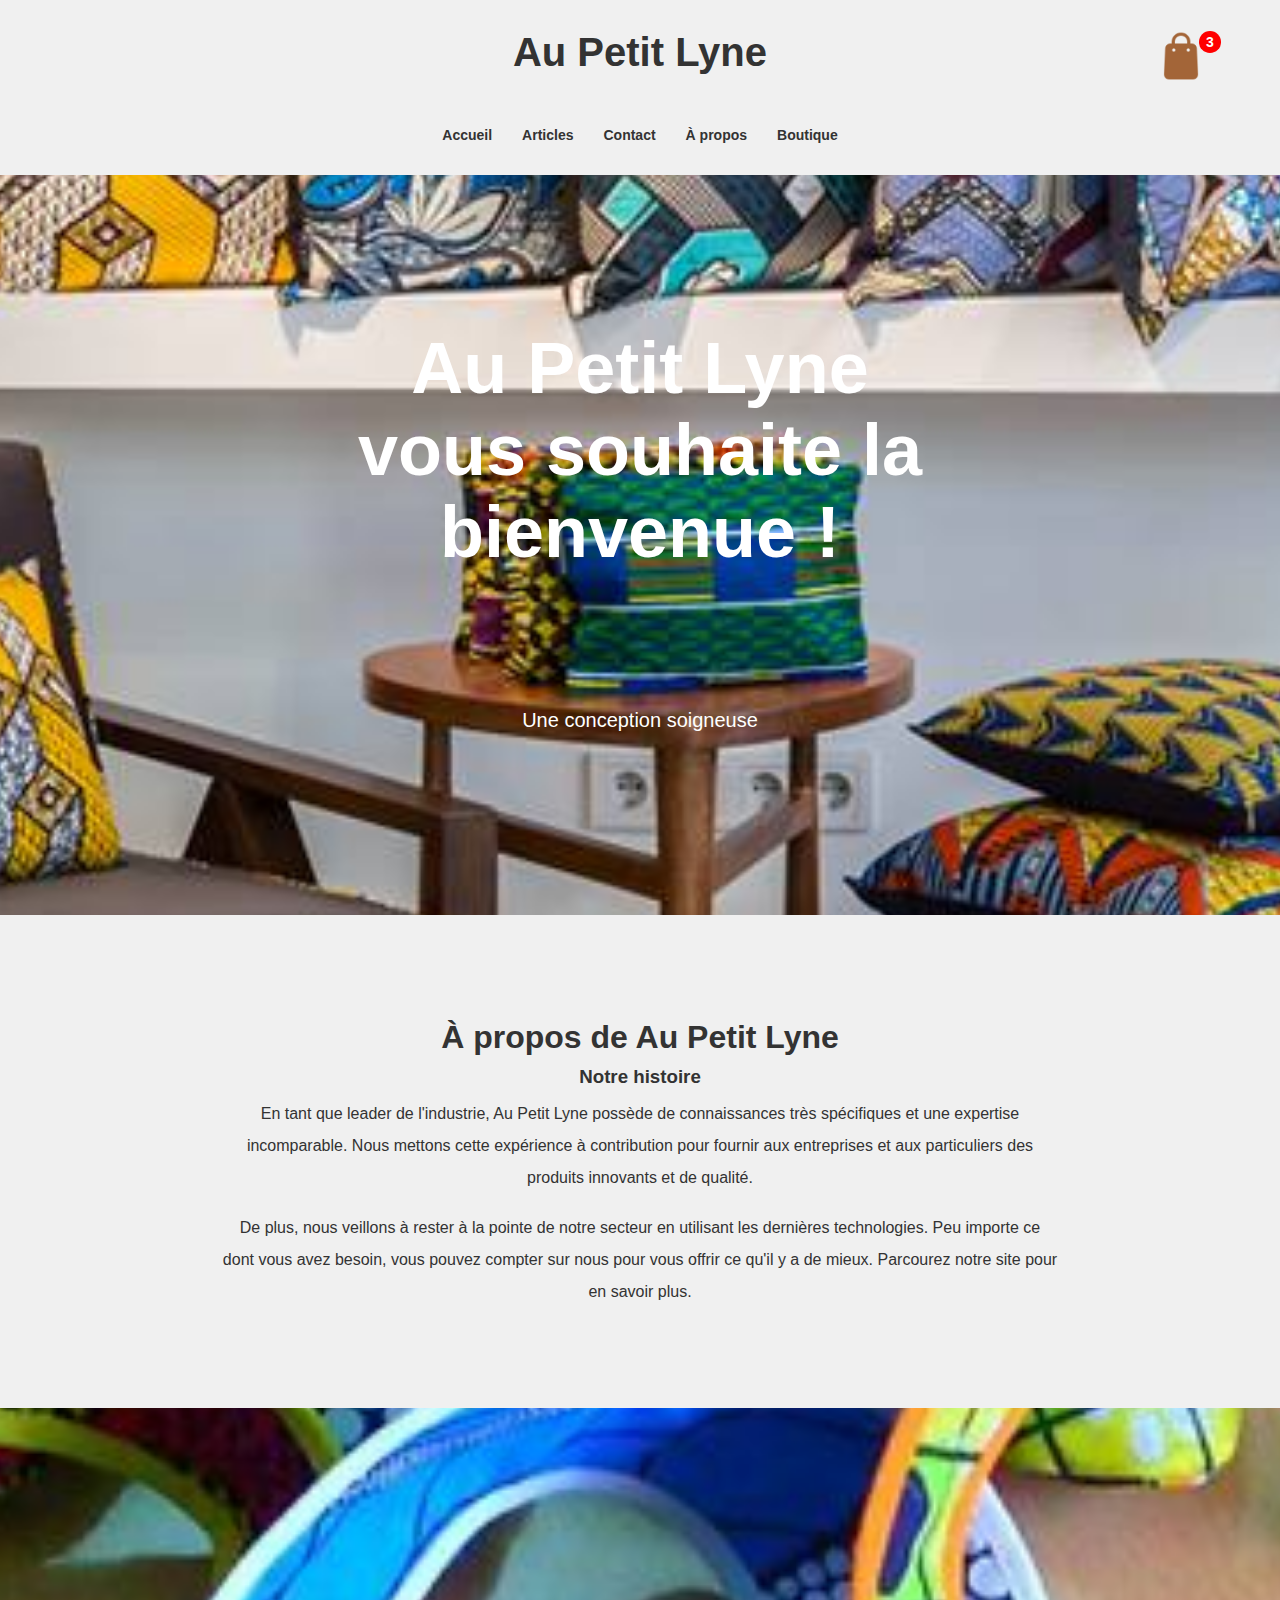
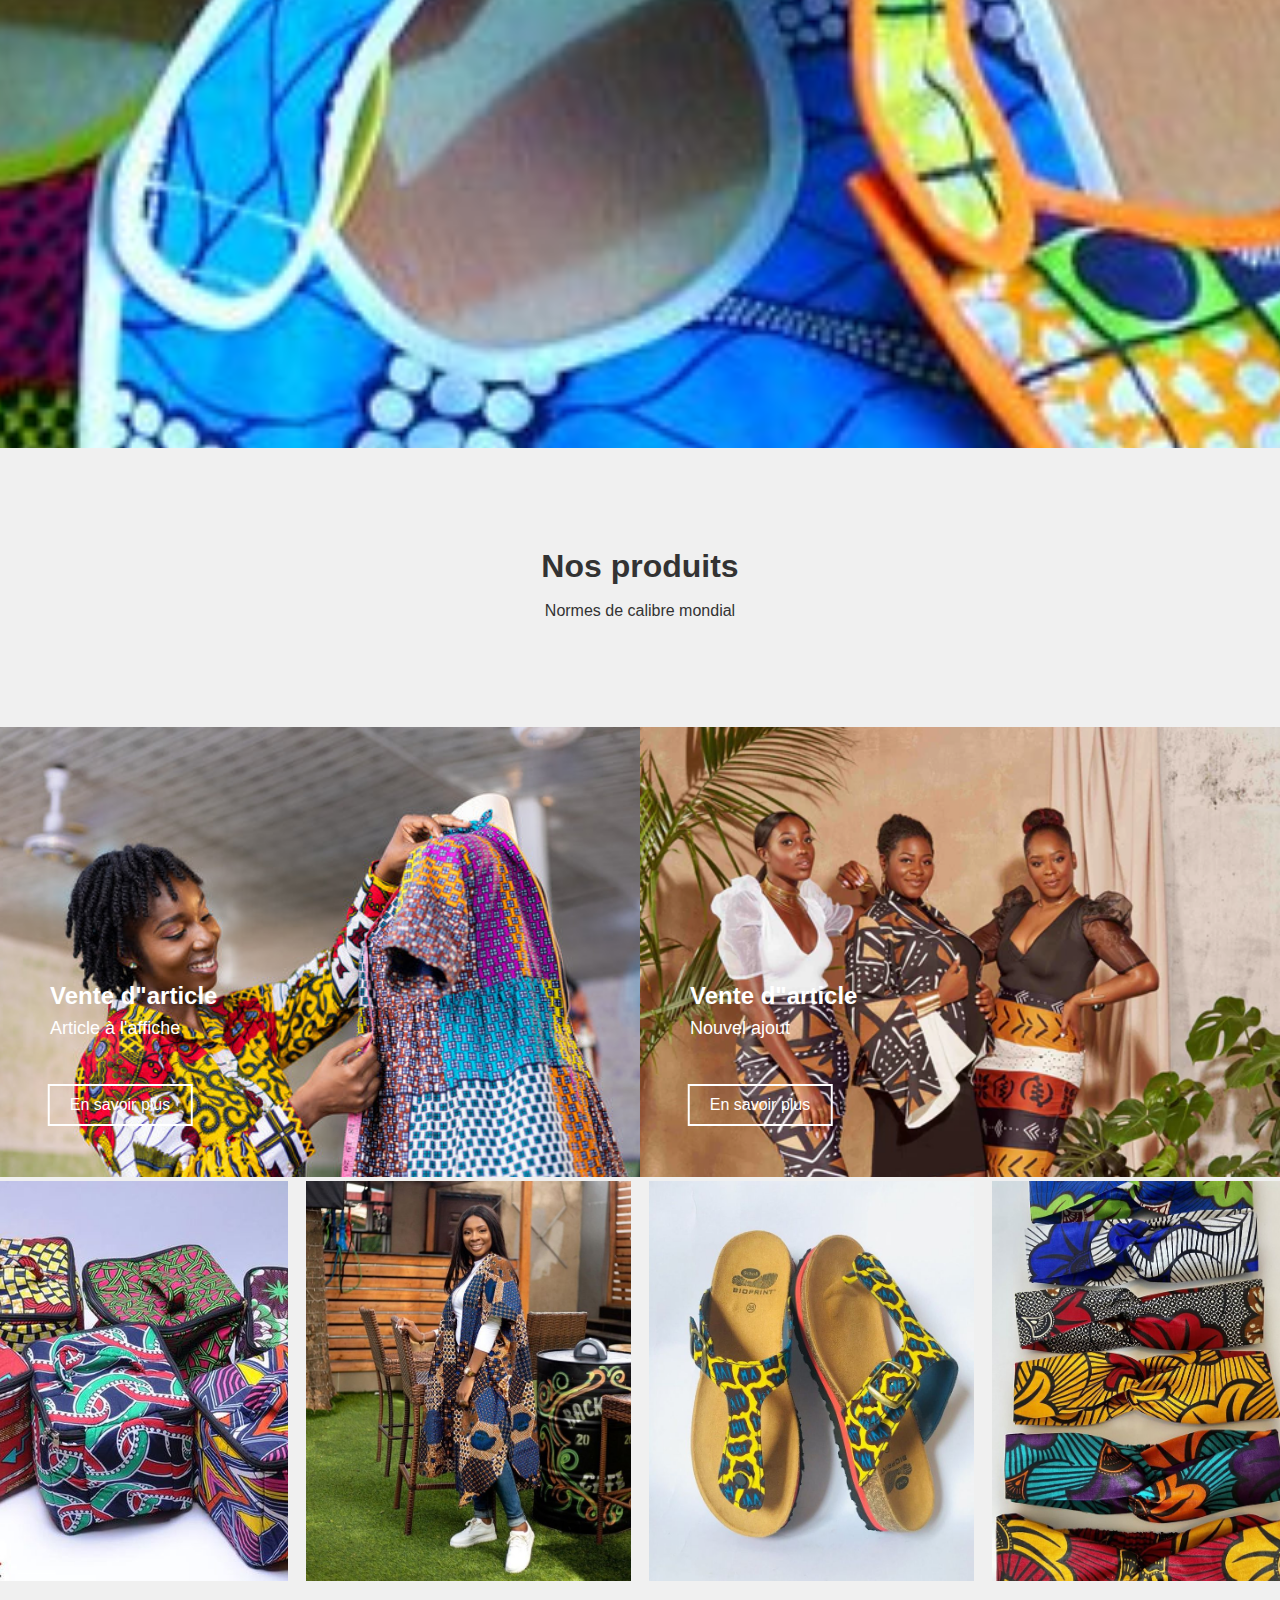
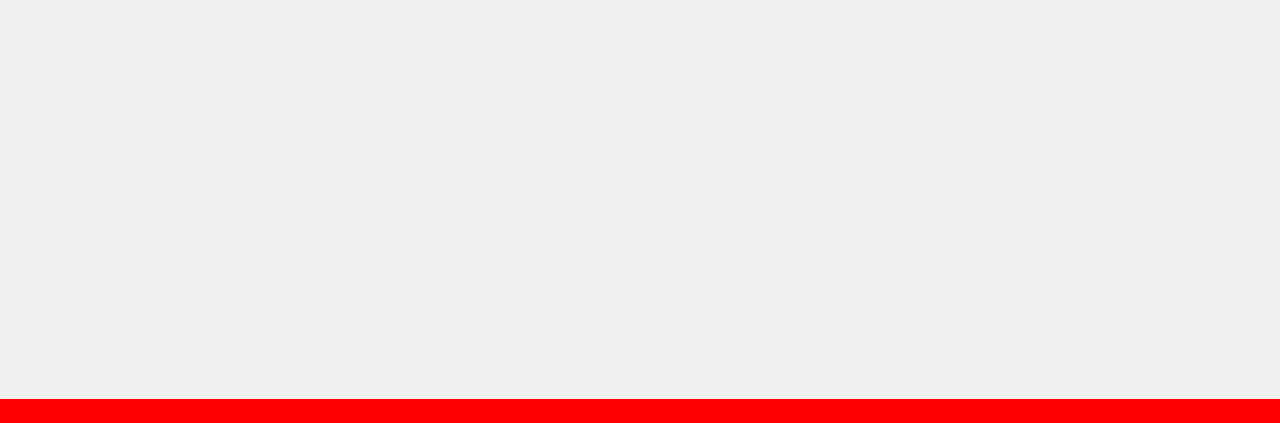
<file: index.html>
<!DOCTYPE html>
<html lang="en">
<head>
    <meta charset="UTF-8">
    <meta http-equiv="X-UA-Compatible" content="IE=edge">
    <meta name="viewport" content="width=device-width, initial-scale=1.0">
    <title>Au Petit Lyne</title>
    <link rel="stylesheet" href="style.css">
</head>
<body>
  <section class="header-section">
  <div class="container">
    <div class="navbar">
      <div class="logo"><a href="#">Au Petit Lyne</a></div>
      <nav class="main_nav">
        <ul class="options-ul">
          <li><a href="#">Accueil</a></li>
          <li><a href="#">Articles</a></li>
          <li><a href="#">Contact</a></li>
          <li><a href="#">À propos</a></li>
          <li><a href="#">Boutique</a></li>
          <li class="icon-container">
              <a href="#" class="icon-link">
                  <img src="images/bag.png" alt="Panier">
                  <span class="badge">3</span>
              </a>
          </li>
        </ul>
      </nav>
    </div>
  </div>

  <div class="row">
    <div class="col-2">
      <h1>Au Petit Lyne<br>vous souhaite la<br>bienvenue !</h1>
      <p>Une conception soigneuse</p>
    </div>
  </div>
  <div class="col-2">
    <img class="" src="images/img1.jpg" alt="Image de l'accueil" style="width: 100%; height: 740px; object-fit: cover;">
  </div>

  <div class="row">
    <div class="custom-col">
      <div class="content">
        <h1>À propos de Au Petit Lyne</h1>
        <h3>Notre histoire</h3>
        <p>En tant que leader de l'industrie, Au Petit Lyne possède de connaissances très spécifiques et une expertise<br>incomparable. Nous mettons cette expérience à contribution pour fournir aux entreprises et aux particuliers des<br>produits innovants et de qualité.</p>
        <br>
        <p>De plus, nous veillons à rester à la pointe de notre secteur en utilisant les dernières technologies. Peu importe ce<br>dont vous avez besoin, vous pouvez compter sur nous pour vous offrir ce qu'il y a de mieux. Parcourez notre site pour<br>en savoir plus.</p>
      </div>
    </div>

    <img class="img3" src="images/img2.jpeg" alt="Description de l'image" style="width: 100%; height:640px; object-fit: cover;">
    <div class="prod">
    <div class="prod-text">
        <h1>Nos produits</h1>
        <p>Normes de calibre mondial</p>
    </div>

    <div class="product" style="display: flex;">
      <div class="product-item">
        <img src="images/img3.jpg" alt="product1">
        <div class="overlay-text">
          <h2>Vente d"article</h2>
          <p>Article à l'affiche</p>
        </div>
        <a href="">En savoir plus</a>
      </div>
      <div class="product-item">
        <img src="images/img4.jpg" alt="product2">
        <div class="overlay-text">
          <h2>Vente d"article</h2>
          <p>Nouvel ajout</p>
        </div>
        <a href="">En savoir plus</a>
      </div>
    </div>

    <div class="form">
      <div class="slider-wrapper">
        <div class="image-list">
          <img src="images/img13.jpeg" alt="img-1" class="image-item">
          <img src="images/img14.jpeg" alt="img-2" class="image-item">
          <img src="images/img15.jpeg" alt="img-3" class="image-item">
          <img src="images/img16.jpeg" alt="img-4" class="image-item">
          <img src="images/img5.jpeg" alt="img-5" class="image-item">
          <img src="images/img6.jpeg" alt="img-6" class="image-item">
          <img src="images/img7.jpeg" alt="img-7" class="image-item">
          <img src="images/img8.jpeg" alt="img-8" class="image-item">
          <img src="images/img9.jpeg" alt="img-9" class="image-item">
          <img src="images/img10.jpeg" alt="img-10" class="image-item">
          <img src="images/img11.jpeg" alt="img-11" class="image-item">
          <img src="images/img12.jpeg" alt="img-12" class="image-item">
        </div>
      </div>
      <div class="slider-scrollbar">
        <div class="scrollbar-track">
          <div class="scrollbar-thumb"></div>
        </div>
      </div>
    </div>
  </section>
</body>
</html>
</file>
<file: style.css>
* {
    margin: 0;
    padding: 0;
    box-sizing: border-box;
}

body {
    display: flex;
    font-family: Arial, sans-serif;
    background-color: #f0f0f0; /* Applique la couleur de fond au corps */
    align-items: center;
    justify-content: center;
    min-height: 100vh;
}

.container {
    max-width: 1200px;
    width: 95%;
    margin: auto;
    padding-left: 25px;
    padding-right: 25px;
}

/* Stylise l'en-tête (navbar) de la page */
.navbar {
    display: flex;
    flex-direction: column; 
    justify-content: flex-start;
    align-items: center;
    height: 175px;
    color: #f0f0f0; /* Texte de la navbar en blanc */
}
.logo {
    width: 980px;
    text-align: center;
    margin-top: 30px;
}
.logo a {
    text-decoration: none;
    color: #333;
    font-weight: bold;
    font-size: 40px;
    cursor: default; /* Désactive le curseur pointer pour rendre le lien non cliquable */
}



/*Stylise une barre de navigation horizontale*/
.main_nav {
    background-color: #f0f0f0;
}
.main_nav ul {
    list-style-type: none;
    display: flex;
    justify-content: space-around;
    align-items: center;
    height: 100px;
}
.main_nav li {
    margin: 0;
    padding: 0;
}
.main_nav a {
    text-decoration: none;
    color: #333;
    font-weight: bold;
    font-size: 14px;
    margin: 15px; /* Ajout de marges à gauche et à droite des liens pour l'espace */
    cursor: pointer; /* Rend les liens cliquables et change le curseur au survol */
}



/*utiliser Flexbox pour centrer horizontalement un conteneur avec une image pleine page*/
.row {
    display: flex;
    align-items: center;
    justify-content: space-around; /* Centrer horizontalement */
    flex-wrap: wrap;
    height: 0vh; /* Utiliser pour la hauteur de la page */
}
.col-2 {
    flex-basis: 50%;
}
.col-2 img {
    width: 100%;
    height: auto; /* Permet de conserver le ratio d'aspect de l'image */
    object-fit: cover;
}
/* Style pour la colonne contenant le titre h1 */
.col-2 h1 {
    position: absolute;
    top: 50%;
    left: 50%;
    transform: translate(-50%, -50%);
    color: #fff;
    text-align: center;
    font-size: 72px; /* Modifiez la taille de la police selon vos besoins */
}
/* Style pour la colonne contenant le paragraphe p */
.col-2 p {
    position: absolute;
    top: 80%;
    left: 50%;
    transform: translate(-50%, -50%);
    color: #fff;
    text-align: center;
    font-size: 20px; /* Modifiez la taille de la police selon vos besoins */
}
.header-section {
    background: radial-gradient(#f0f0f0, #f0f0f0);
}
.options-ul {
    position: relative;
    list-style: none;
    padding: 10px;
}
.options-ul li {
    margin-bottom: -20px;
}



.icon-container {
    position: absolute;
    top: -44px;
    right: -358px;
    display: inline-block;
}
.badge {
    position: absolute;
    top: 0px; /* Ajustez la valeur pour rapprocher verticalement */
    right: 0px; /* Ajustez la valeur pour rapprocher horizontalement */
    background-color: red;
    color: white;
    border-radius: 50%;
    padding: 0.2em 0.5em;
}



.icon-container img {
    width: 50px; /* Ajoutez une largeur pour votre icône de panier */
    height: 50px; /* Ajoutez une hauteur pour votre icône de panier */
}
/* Reset des marges et des rembourrages par défaut */
body, h1, h2, h3, p {
    margin: 0;
    padding: 0;
}
/* Style de base pour le conteneur de la rangée */
.row {
    display: flex;
    justify-content: center;
}
/* Style pour la colonne personnalisée */
.custom-col {
    width: 100%;
    margin: 0 auto; /* Utilisez "auto" pour centrer horizontalement la colonne */
    border-radius: 0;
}
/* Style pour le contenu à l'intérieur de la colonne */
.content {
    padding: 100px;
    text-align: center;
}
/* Style pour les titres */
h1, h3 {
    color: #333; /* Couleur du texte */
    margin-bottom: 10px; /* Ajoute de l'espace en bas des titres */
}
/* Style pour le texte du paragraphe */
p {
    color: #333; /* Couleur du texte légèrement plus claire que les titres */
    line-height: 2; /* Hauteur de ligne pour une meilleure lisibilité */
    /*margin-bottom: 0px; /* Ajoute de l'espace en bas du paragraphe */
}



.prod {
    display: flex;
    flex-direction: column;
    align-items: center; /* Aligne les éléments au centre horizontalement */
    text-align: center; /* Aligne le texte au centre horizontalement */
    width: 100%;
}
.img3 {
    width: 200%; /* Ajustez la largeur de l'image selon vos besoins */
    height: auto;
    /*margin-bottom: 20px; /* Ajoute une marge en bas de l'image */
}
.prod-text {
    padding: 100px;
    text-align: center;
}
.prod-text h1 {
    color: #333; /* Couleur du texte */
    margin-bottom: 10px; /* Ajoute de l'espace en bas des titres */
}
.prod-text p {
    color: #333; /* Couleur du texte légèrement plus claire que les titres */
    line-height: 2; /* Hauteur de ligne pour une meilleure lisibilité */
}



.container {
    display: flex;
    justify-content: space-around;
    align-items: center;
    width: 100%;
    height: 100%;
}
img {
    width: 50vw;
    height: 50vh;
    object-fit: cover; /* Pour remplir complètement le conteneur en conservant le ratio */
}



.product {
    display: flex;
  }
  .product-item {
    position: relative;
  }
  .product-item a {
    position: absolute;
    bottom: 55px; /* Ajustez la position verticale selon vos préférences */
    left: 120px; /* Placez le bouton au centre horizontalement */
    transform: translateX(-50%);
    padding: 10px 20px;
    background-color: transparent;
    color: #fff;
    text-decoration: none;
    border: 2px solid #fff; /* Ajoutez une bordure blanche */
}
.overlay-text {
    position: absolute;
    top: 250px;
    left: 30px;
    padding: 20px; /* Espacement du texte à l'intérieur de la superposition */
    text-align: left;
}
.overlay-text h2 {
    margin-top: -15px;
    font-size: 24px; /* Taille de la police pour le titre */
    color: #fff
}
.overlay-text p {
    font-size: 18px; /* Taille de la police pour le paragraphe */
    color: #fff
}



.slider-wrapper .image-list {
    display: grid;
    gap: 18px;
    font-size: 0;
    overflow-x: auto;
    scrollbar-width: none;
    grid-template-columns: repeat(10, 1fr);
}
.slider-wrapper .image-list::-webkit-scrollbar{
    display: none;
}
.slider-wrapper .image-list .image-item {
    width: 325px;
    height: 400px;
    object-fit: cover;
}
.form .slider-scrollbar {
    height: 24px;
    width: 100%;
    background: red;
}





  


  




  
  




































































.Mycarousel {
    width: 50%; /* Chaque image occupe 50% de la largeur pour qu'une soit à gauche et une à droite */
    box-sizing: border-box; /* Inclut les bordures et le padding dans la largeur et la hauteur */
}

.Mycarousel img {
    width: 100%; /* Assure que l'image occupe toute la largeur du conteneur */
}

.Mycarousel:first-child {
    float: left; /* Aligne le premier élément (image) à gauche */
}

.Mycarousel:last-child {
    float: right; /* Aligne le dernier élément (image) à droite */
}

.carousel::after {
    content: "";
    display: table;
    clear: both;
}

/* Pour les écrans de taille moyenne (par exemple, tablettes) */
@media screen and (max-width: 768px) {
    .container {
        padding-left: 15px;
        padding-right: 15px;
    }
    .logo {
        width: 100%;
        margin-top: 15px;
    }
    .navbar {
        height: auto;
    }
}

/* Pour les écrans de petite taille (par exemple, smartphones) */
@media screen and (max-width: 480px) {
    .navbar {
        height: auto;
    }
    .main_nav ul {
        flex-direction: column;
        height: auto;
    }
    .main_nav a {
        margin: 10px 0;
    }
    .col-2 h1 {
        font-size: 36px;
    }
    .col-2 p {
        font-size: 16px;
    }
    .prod {
        padding: 20px;
    }
    .prod-text {
        padding: 20px;
    }
    .img3 {
        width: 100%;
    }
    .Mycarousel {
        width: 100%;
        float: none;
    }
    .content {
        padding: 50px;
    }
}
</file>
